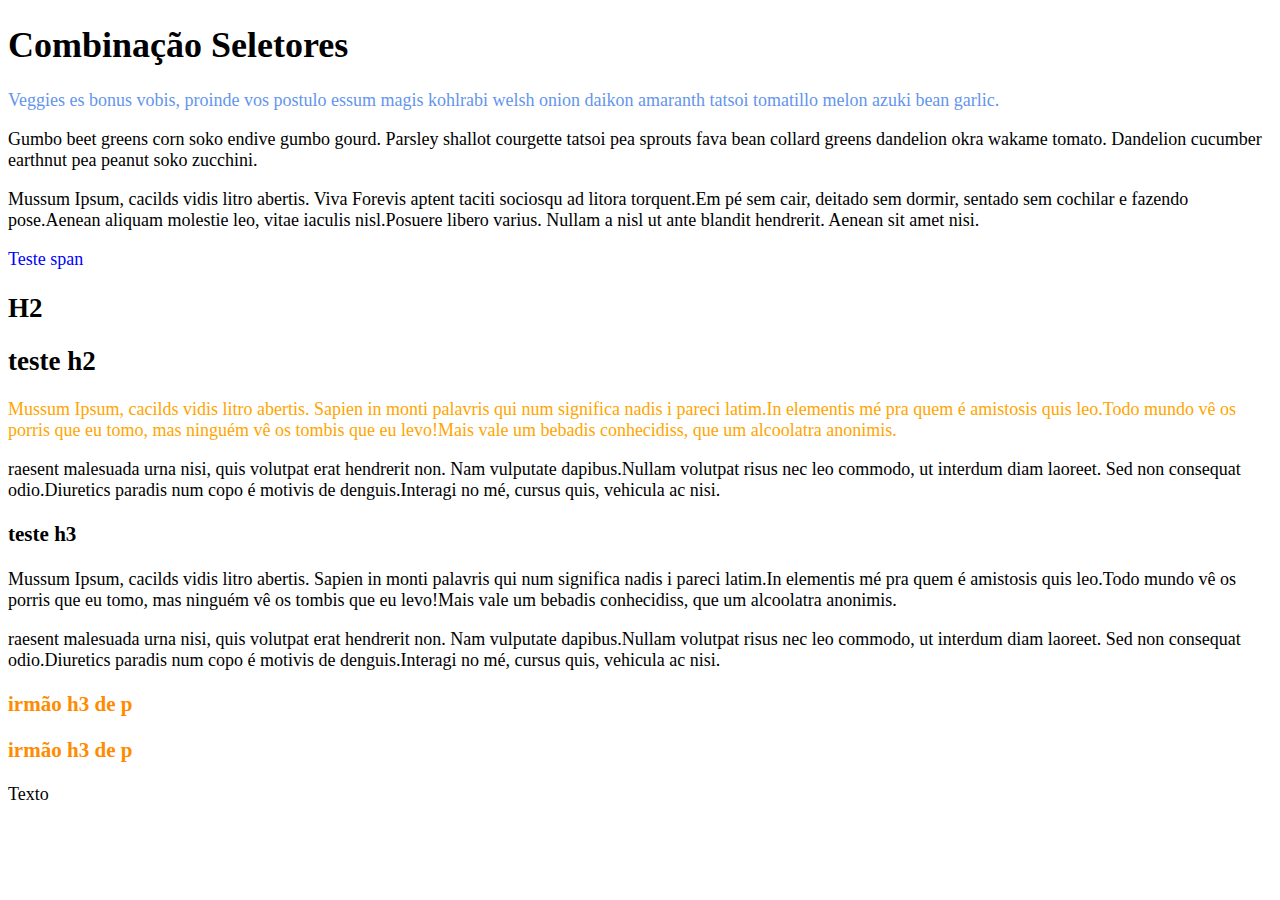
<file: CombinacaoSeletores/index.html>
<!DOCTYPE html>
<html lang="en">
<head>
    <meta charset="UTF-8">
    <meta http-equiv="X-UA-Compatible" content="IE=edge">
    <meta name="viewport" content="width=device-width, initial-scale=1.0">
    <title>Combinação Seletores</title>
    <link rel="stylesheet" href="./assets/styles/style.css">
</head>
<body>
    <article>
        <h1>Combinação Seletores</h1>
        <div>
            <p class="garlic">Veggies es bonus vobis, proinde vos postulo essum magis kohlrabi welsh onion daikon amaranth tatsoi tomatillo
                melon azuki bean garlic.</p>
    
            <p>Gumbo beet greens corn soko endive gumbo gourd. Parsley shallot courgette tatsoi pea sprouts fava bean collard
                greens dandelion okra wakame tomato. Dandelion cucumber earthnut pea peanut soko zucchini.</p>

            <p>Mussum Ipsum, cacilds vidis litro abertis. Viva Forevis aptent taciti sociosqu ad litora torquent.Em pé sem cair, deitado sem dormir, sentado sem cochilar e fazendo pose.Aenean aliquam molestie leo, vitae iaculis nisl.Posuere libero varius. Nullam a nisl ut ante blandit hendrerit. Aenean sit amet nisi.</p>
        
           <span>Teste span</span>   
           
           <h2>H2</h2>
        </div>
        <div>
            <h2>teste h2</h2>
            <div>
                <p>
                    Mussum Ipsum, cacilds vidis litro abertis. Sapien in monti palavris qui num significa nadis i pareci latim.In elementis mé pra quem é amistosis quis leo.Todo mundo vê os porris que eu tomo, mas ninguém vê os tombis que eu levo!Mais vale um bebadis conhecidiss, que um alcoolatra anonimis.
                </p>
            </div>
            <p>
                raesent malesuada urna nisi, quis volutpat erat hendrerit non. Nam vulputate dapibus.Nullam volutpat risus nec leo commodo, ut interdum diam laoreet. Sed non consequat odio.Diuretics paradis num copo é motivis de denguis.Interagi no mé, cursus quis, vehicula ac nisi.
            </p>
        </div>

        <div>
            <h3>teste h3</h3>
            <p>
                Mussum Ipsum, cacilds vidis litro abertis. Sapien in monti palavris qui num significa nadis i pareci latim.In elementis mé pra quem é amistosis quis leo.Todo mundo vê os porris que eu tomo, mas ninguém vê os tombis que eu levo!Mais vale um bebadis conhecidiss, que um alcoolatra anonimis.
            </p>
            <p>
                raesent malesuada urna nisi, quis volutpat erat hendrerit non. Nam vulputate dapibus.Nullam volutpat risus nec leo commodo, ut interdum diam laoreet. Sed non consequat odio.Diuretics paradis num copo é motivis de denguis.Interagi no mé, cursus quis, vehicula ac nisi.
            </p>
            <h3>irmão h3 de p</h3>
            <h3>irmão h3 de p</h3>
            <p lang="pt-br">Texto</p>
        </div>
    </article>
</body>
</html>
</file>
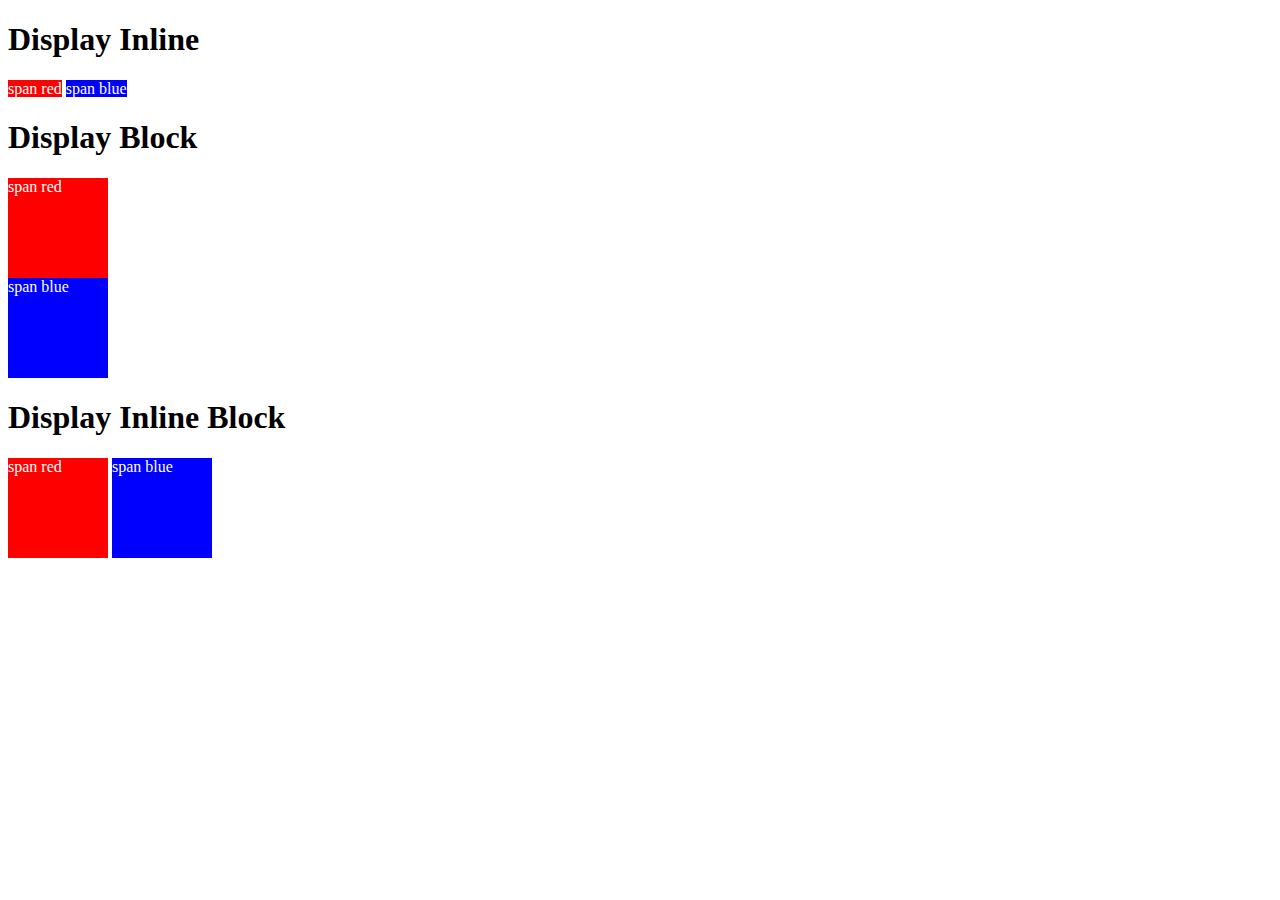
<file: Display/index.html>
<!DOCTYPE html>
<html lang="en">
<head>
    <meta charset="UTF-8">
    <meta http-equiv="X-UA-Compatible" content="IE=edge">
    <meta name="viewport" content="width=device-width, initial-scale=1.0">
    <title>Document</title>
    <link rel="stylesheet" href="assets/styles.css">
</head>
<body>

    <div id="container">
        <div class="none">
            <div class="red-square">none red</div>
            <div class="blue-square">none blue</div>
            <div class="green-square">none green</div>
        </div>
    
        <div class="inline">
            <h1>Display Inline</h1>
            <div class="red-square">span red</div>
            <div class="blue-square">span blue</div>
        </div>
    
        <div class="block">
            <h1>Display Block</h1>
            <div class="red-square">span red</div>
            <div class="blue-square">span blue</div>
        </div>
    
        <div class="inline-block">
            <h1>Display Inline Block</h1>
            <div class="red-square">span red</div>
            <div class="blue-square">span blue</div>
        </div>
    </div>

</body>
</html>
</file>
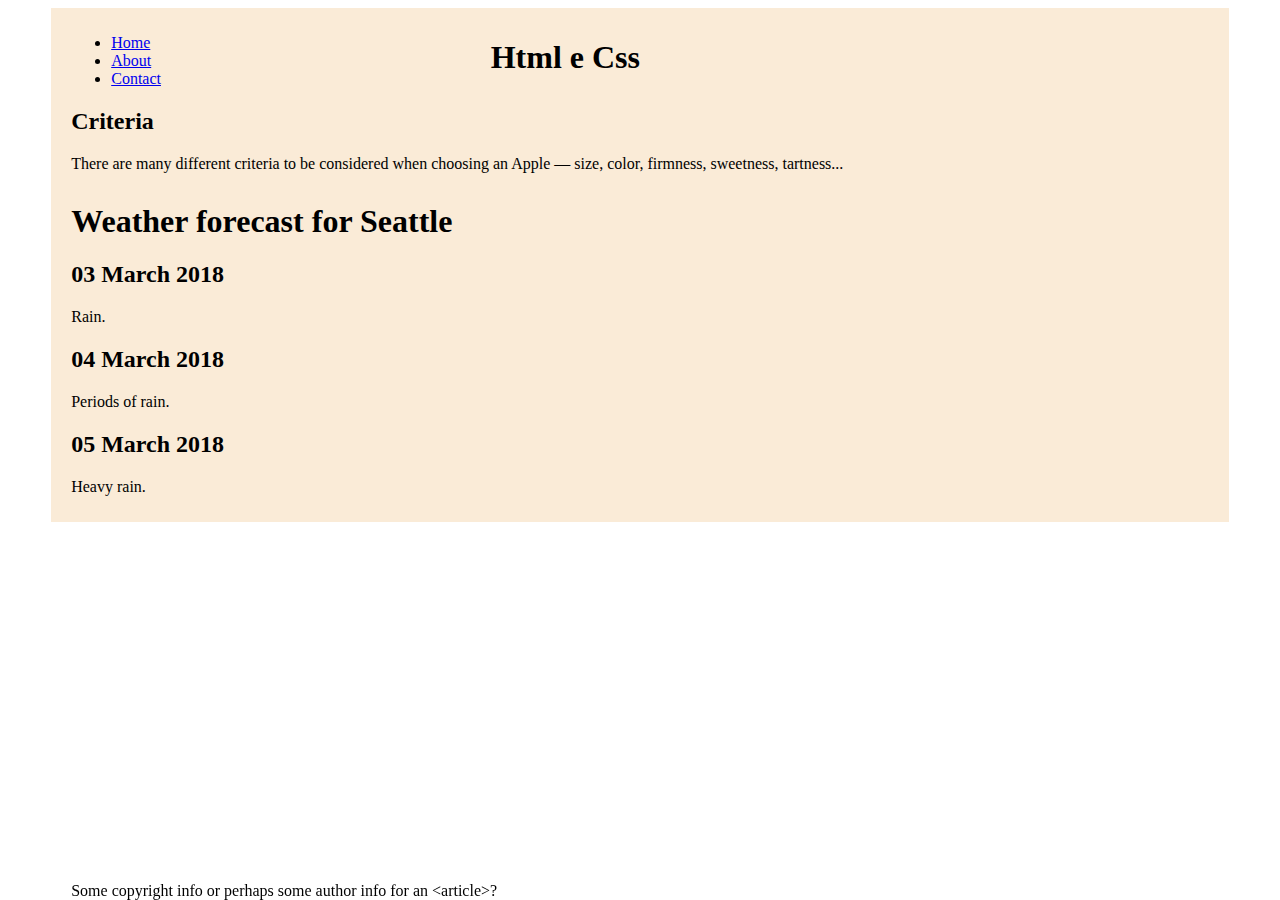
<file: posicionamento/index.html>
<!DOCTYPE html>
<html lang="en">
<head>
    <meta charset="UTF-8">
    <meta http-equiv="X-UA-Compatible" content="IE=edge">
    <meta name="viewport" content="width=device-width, initial-scale=1.0">
    <meta name="description" content="Curso Front End Web">
    <meta name="author" content="Natan">
    <meta name="keywords" content="html, css, web">
    <meta http-equiv="expires" content="Sun, 01 jul 2021 00:00:00 GMT">
    <meta http-equiv="cache-control" content="cache">
    <!--<meta http-equiv="refresh" content="5;url=http://youtube.com">-->
    <link rel="stylesheet" href="assets/styles.css">
    <title>Curso</title>
</head>
<body>
    
    <div id="container">
        <div id="header">
            <header>
                <h1>Html e Css</h1>
            </header>
        </div>

        <div id="menu">
            <nav class="menu">
                <ul>
                  <li><a href="#">Home</a></li>
                  <li><a href="#">About</a></li>
                  <li><a href="#">Contact</a></li>
                </ul>
            </nav>
        </div>

        <div id="section">
            <section>
                <h2>Criteria</h2>
                <p>There are many different criteria to be considered when choosing an Apple — size, color, firmness, sweetness, tartness...</p>
            </section>
        </div>

        <article>
            <h1>Weather forecast for Seattle</h1>
            <article class="day-forecast">
                <h2>03 March 2018</h2>
                <p>Rain.</p>
            </article>
            <article class="day-forecast">
                <h2>04 March 2018</h2>
                <p>Periods of rain.</p>
            </article>
            <article class="day-forecast">
                <h2>05 March 2018</h2>
                <p>Heavy rain.</p>
            </article>
        </article>
       
        <div id="footer">
            <footer>
                Some copyright info or perhaps some author info for an &lt;article&gt;?
            </footer>        
        </div>
            
    </div>
    
</body>
</html>
</file>
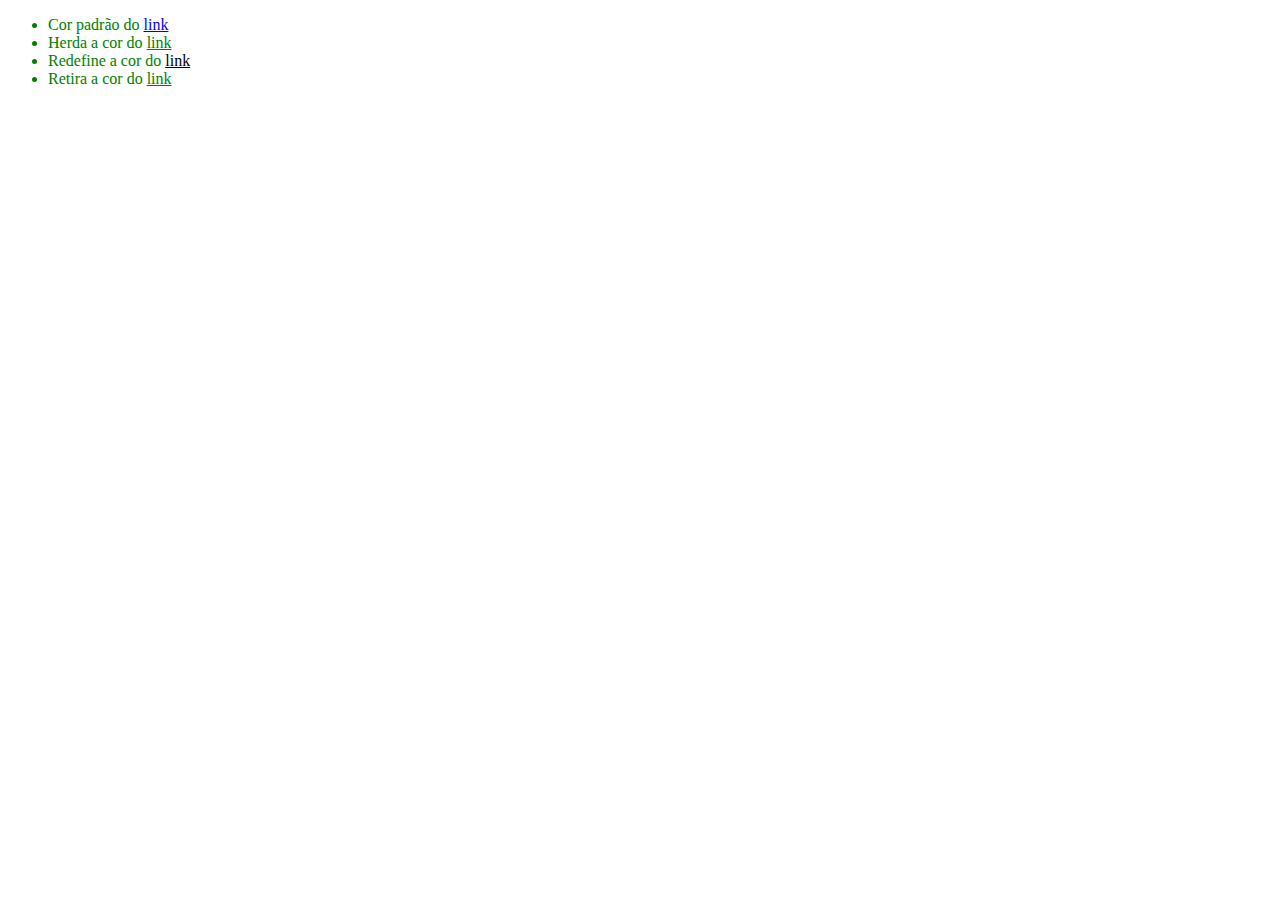
<file: PrioridadeSeletores/index.html>
<!DOCTYPE html>
<html lang="en">
<head>
    <meta charset="UTF-8">
    <meta http-equiv="X-UA-Compatible" content="IE=edge">
    <meta name="viewport" content="width=device-width, initial-scale=1.0">
    <title>Prioridade de seletores</title>
    <link rel="stylesheet" href="./assets/styles.css">
</head>
<body>
    <header>
        <ul>
            <li>Cor padrão do <a href="#">link</a></li>
            <li class="inherit">Herda a cor do <a href="#">link</a></li>
            <li class="initial">Redefine a cor do <a href="#">link</a></li>
            <li class="unset">Retira a cor do <a href="#">link</a></li>
        </ul>
    </header>
</body>
</html>
</file>
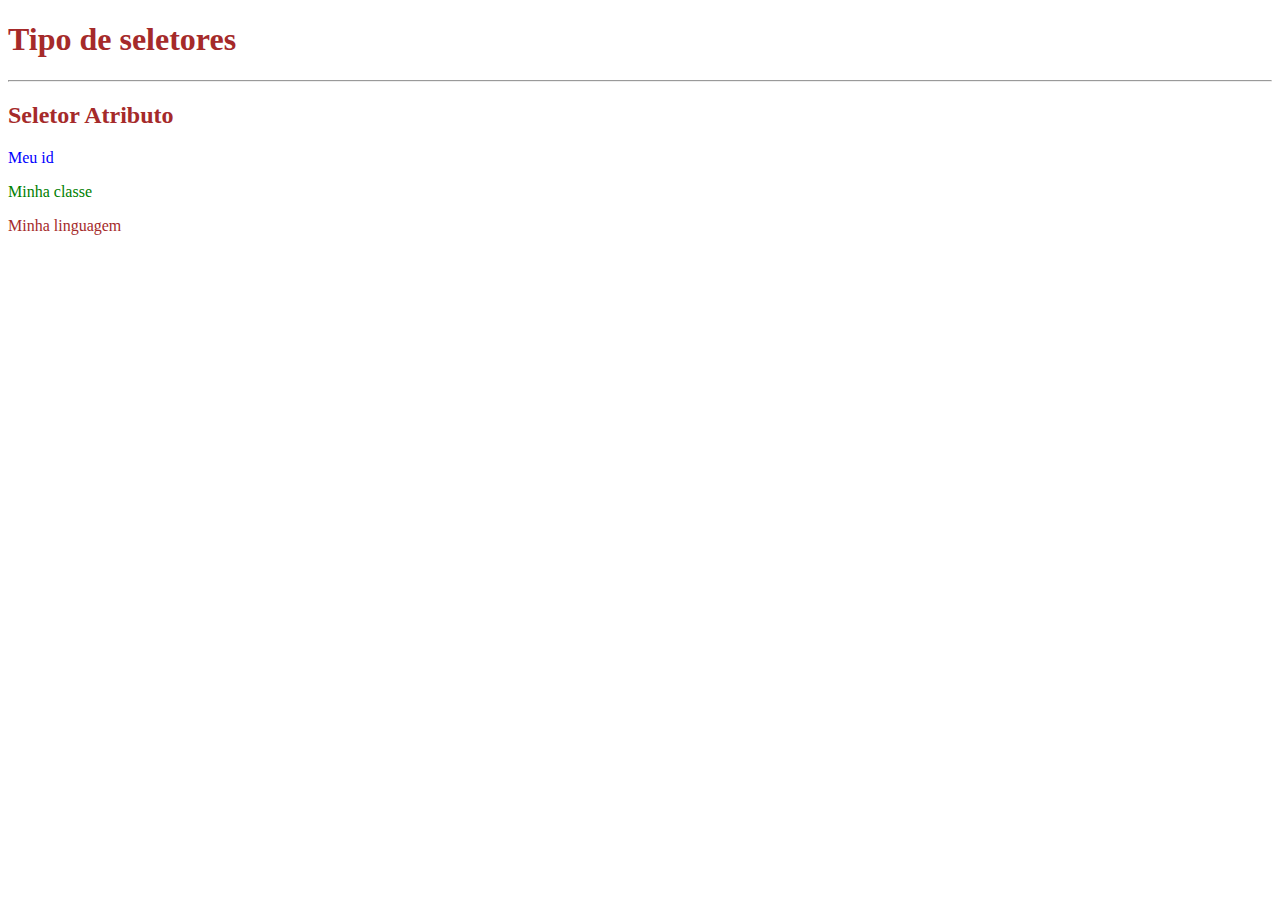
<file: Seletores/index.html>
<!DOCTYPE html>
<html lang="en">
<head>
    <meta charset="UTF-8">
    <meta http-equiv="X-UA-Compatible" content="IE=edge">
    <meta name="viewport" content="width=device-width, initial-scale=1.0">
    <link rel="stylesheet" href="./assets/style.css">
    <title>Document</title>
</head>
<body>
    <h1>Tipo de seletores</h1>
    <hr>
    <h2>Seletor Atributo</h2>
    <p id="myId">Meu id</p>
    <p class="myClass">Minha classe</p>
    <p lang="pt-br">Minha linguagem</p>
</body>
</html>
</file>
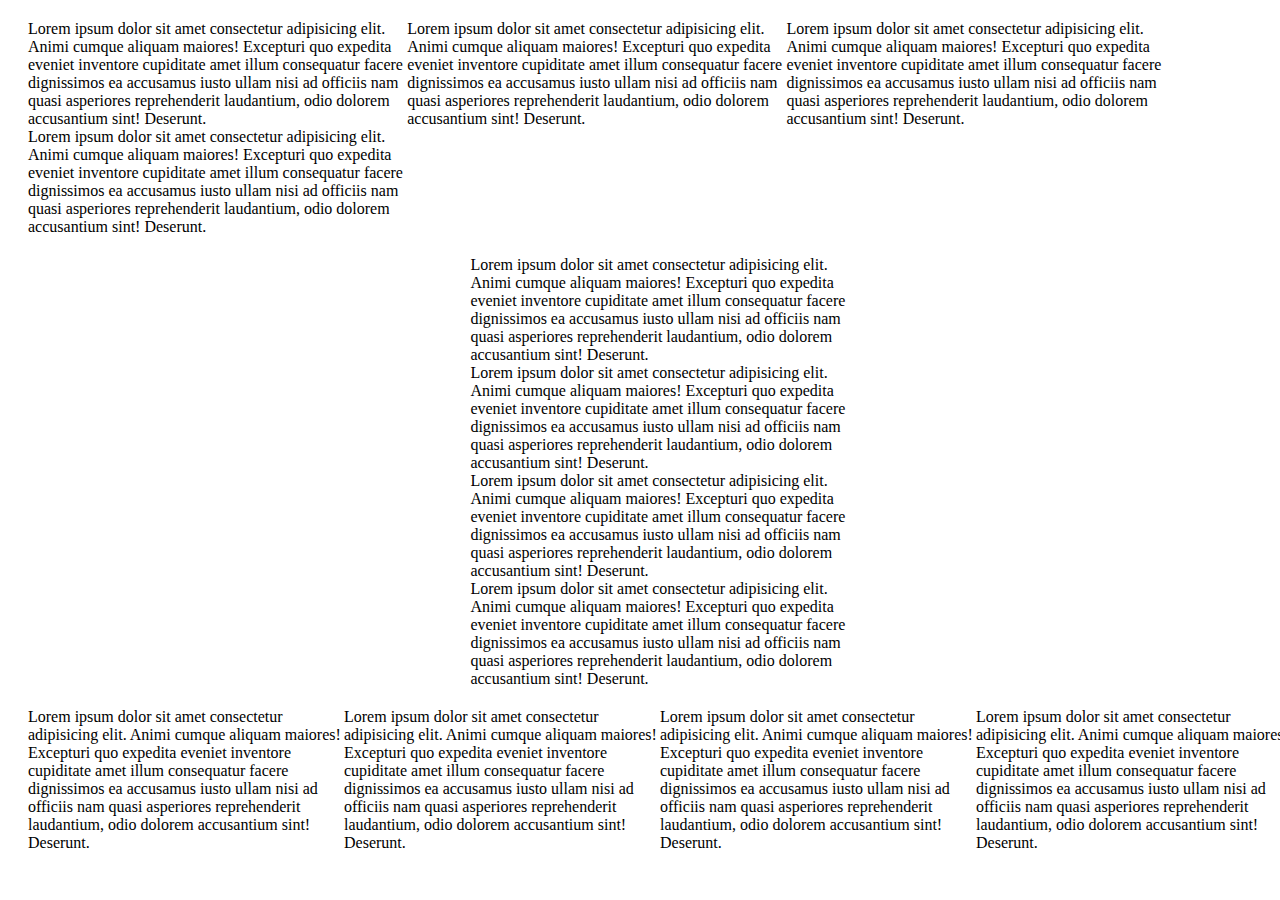
<file: Display/flex.html>
<!DOCTYPE html>
<html lang="en">
<head>
    <meta charset="UTF-8">
    <meta http-equiv="X-UA-Compatible" content="IE=edge">
    <meta name="viewport" content="width=device-width, initial-scale=1.0">
    <link rel="stylesheet" href="assets/styleFlex.css">
    <title>Document</title>
</head>
<body>
    <div class="container">
        <div>Lorem ipsum dolor sit amet consectetur adipisicing elit. Animi cumque aliquam maiores! Excepturi quo expedita eveniet inventore cupiditate amet illum consequatur facere dignissimos ea accusamus iusto ullam nisi ad officiis nam quasi asperiores reprehenderit laudantium, odio dolorem accusantium sint! Deserunt.</div>
        <div>Lorem ipsum dolor sit amet consectetur adipisicing elit. Animi cumque aliquam maiores! Excepturi quo expedita eveniet inventore cupiditate amet illum consequatur facere dignissimos ea accusamus iusto ullam nisi ad officiis nam quasi asperiores reprehenderit laudantium, odio dolorem accusantium sint! Deserunt.</div>
        <div>Lorem ipsum dolor sit amet consectetur adipisicing elit. Animi cumque aliquam maiores! Excepturi quo expedita eveniet inventore cupiditate amet illum consequatur facere dignissimos ea accusamus iusto ullam nisi ad officiis nam quasi asperiores reprehenderit laudantium, odio dolorem accusantium sint! Deserunt.</div>
        <div>Lorem ipsum dolor sit amet consectetur adipisicing elit. Animi cumque aliquam maiores! Excepturi quo expedita eveniet inventore cupiditate amet illum consequatur facere dignissimos ea accusamus iusto ullam nisi ad officiis nam quasi asperiores reprehenderit laudantium, odio dolorem accusantium sint! Deserunt.</div>
    </div>

    <div class="coluna">
        <div>Lorem ipsum dolor sit amet consectetur adipisicing elit. Animi cumque aliquam maiores! Excepturi quo expedita eveniet inventore cupiditate amet illum consequatur facere dignissimos ea accusamus iusto ullam nisi ad officiis nam quasi asperiores reprehenderit laudantium, odio dolorem accusantium sint! Deserunt.</div>
        <div>Lorem ipsum dolor sit amet consectetur adipisicing elit. Animi cumque aliquam maiores! Excepturi quo expedita eveniet inventore cupiditate amet illum consequatur facere dignissimos ea accusamus iusto ullam nisi ad officiis nam quasi asperiores reprehenderit laudantium, odio dolorem accusantium sint! Deserunt.</div>
        <div>Lorem ipsum dolor sit amet consectetur adipisicing elit. Animi cumque aliquam maiores! Excepturi quo expedita eveniet inventore cupiditate amet illum consequatur facere dignissimos ea accusamus iusto ullam nisi ad officiis nam quasi asperiores reprehenderit laudantium, odio dolorem accusantium sint! Deserunt.</div>
        <div>Lorem ipsum dolor sit amet consectetur adipisicing elit. Animi cumque aliquam maiores! Excepturi quo expedita eveniet inventore cupiditate amet illum consequatur facere dignissimos ea accusamus iusto ullam nisi ad officiis nam quasi asperiores reprehenderit laudantium, odio dolorem accusantium sint! Deserunt.</div>
    </div>

    <div class="linha">
        <div>Lorem ipsum dolor sit amet consectetur adipisicing elit. Animi cumque aliquam maiores! Excepturi quo expedita eveniet inventore cupiditate amet illum consequatur facere dignissimos ea accusamus iusto ullam nisi ad officiis nam quasi asperiores reprehenderit laudantium, odio dolorem accusantium sint! Deserunt.</div>
        <div>Lorem ipsum dolor sit amet consectetur adipisicing elit. Animi cumque aliquam maiores! Excepturi quo expedita eveniet inventore cupiditate amet illum consequatur facere dignissimos ea accusamus iusto ullam nisi ad officiis nam quasi asperiores reprehenderit laudantium, odio dolorem accusantium sint! Deserunt.</div>
        <div>Lorem ipsum dolor sit amet consectetur adipisicing elit. Animi cumque aliquam maiores! Excepturi quo expedita eveniet inventore cupiditate amet illum consequatur facere dignissimos ea accusamus iusto ullam nisi ad officiis nam quasi asperiores reprehenderit laudantium, odio dolorem accusantium sint! Deserunt.</div>
        <div>Lorem ipsum dolor sit amet consectetur adipisicing elit. Animi cumque aliquam maiores! Excepturi quo expedita eveniet inventore cupiditate amet illum consequatur facere dignissimos ea accusamus iusto ullam nisi ad officiis nam quasi asperiores reprehenderit laudantium, odio dolorem accusantium sint! Deserunt.</div>
    </div>

</body>
</html>
</file>
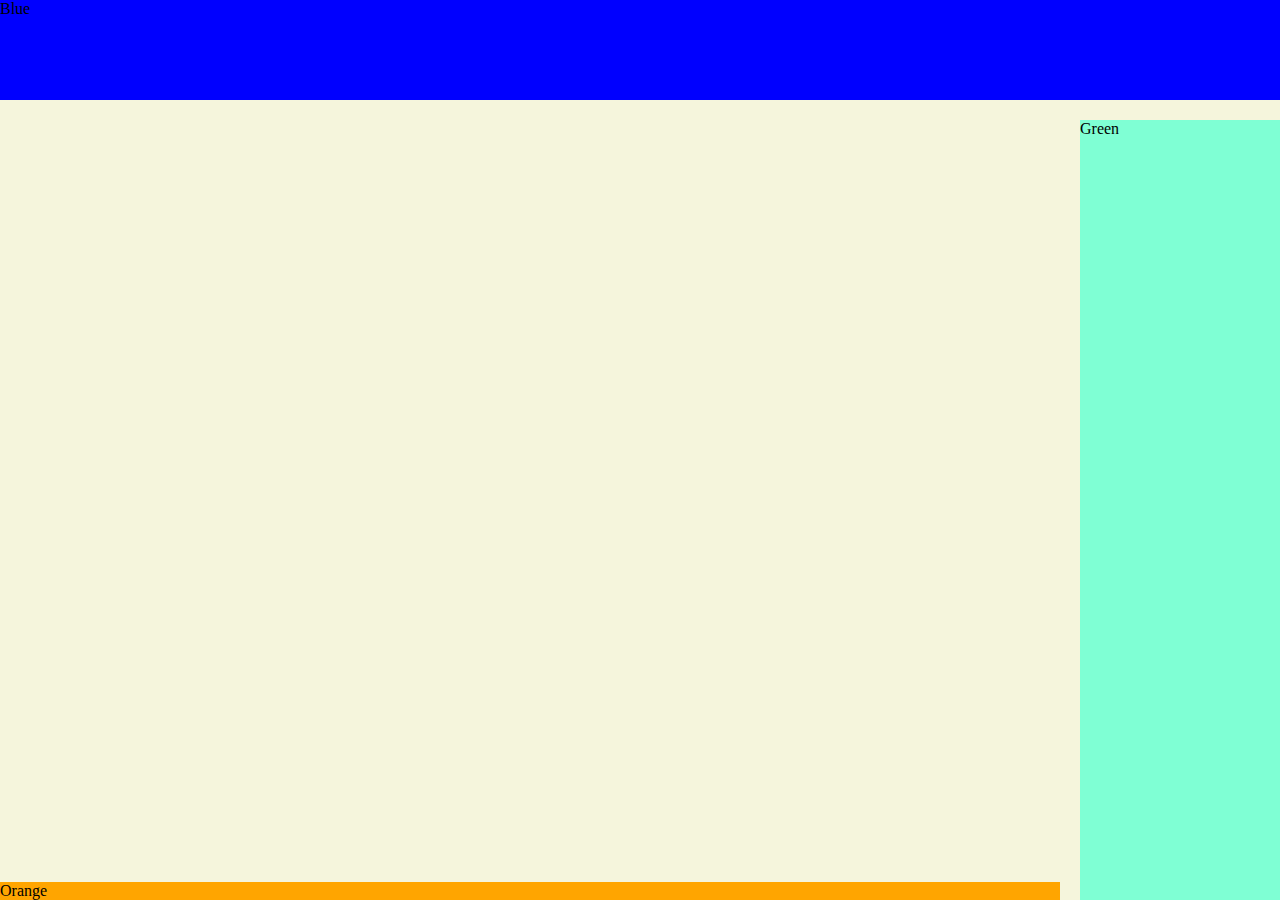
<file: Display/grid.html>
<!DOCTYPE html>
<html lang="en">
<head>
    <meta charset="UTF-8">
    <meta http-equiv="X-UA-Compatible" content="IE=edge">
    <meta name="viewport" content="width=device-width, initial-scale=1.0">
    <link rel="stylesheet" href="assets/styleGrid.css">
    <title>Document</title>
</head>
<body>
    <div class="wrapper">
        <div class="orange">Orange</div>
        <div class="green">Green</div>
        <div class="blue">Blue</div>
    </div>
</body>
</html>
</file>
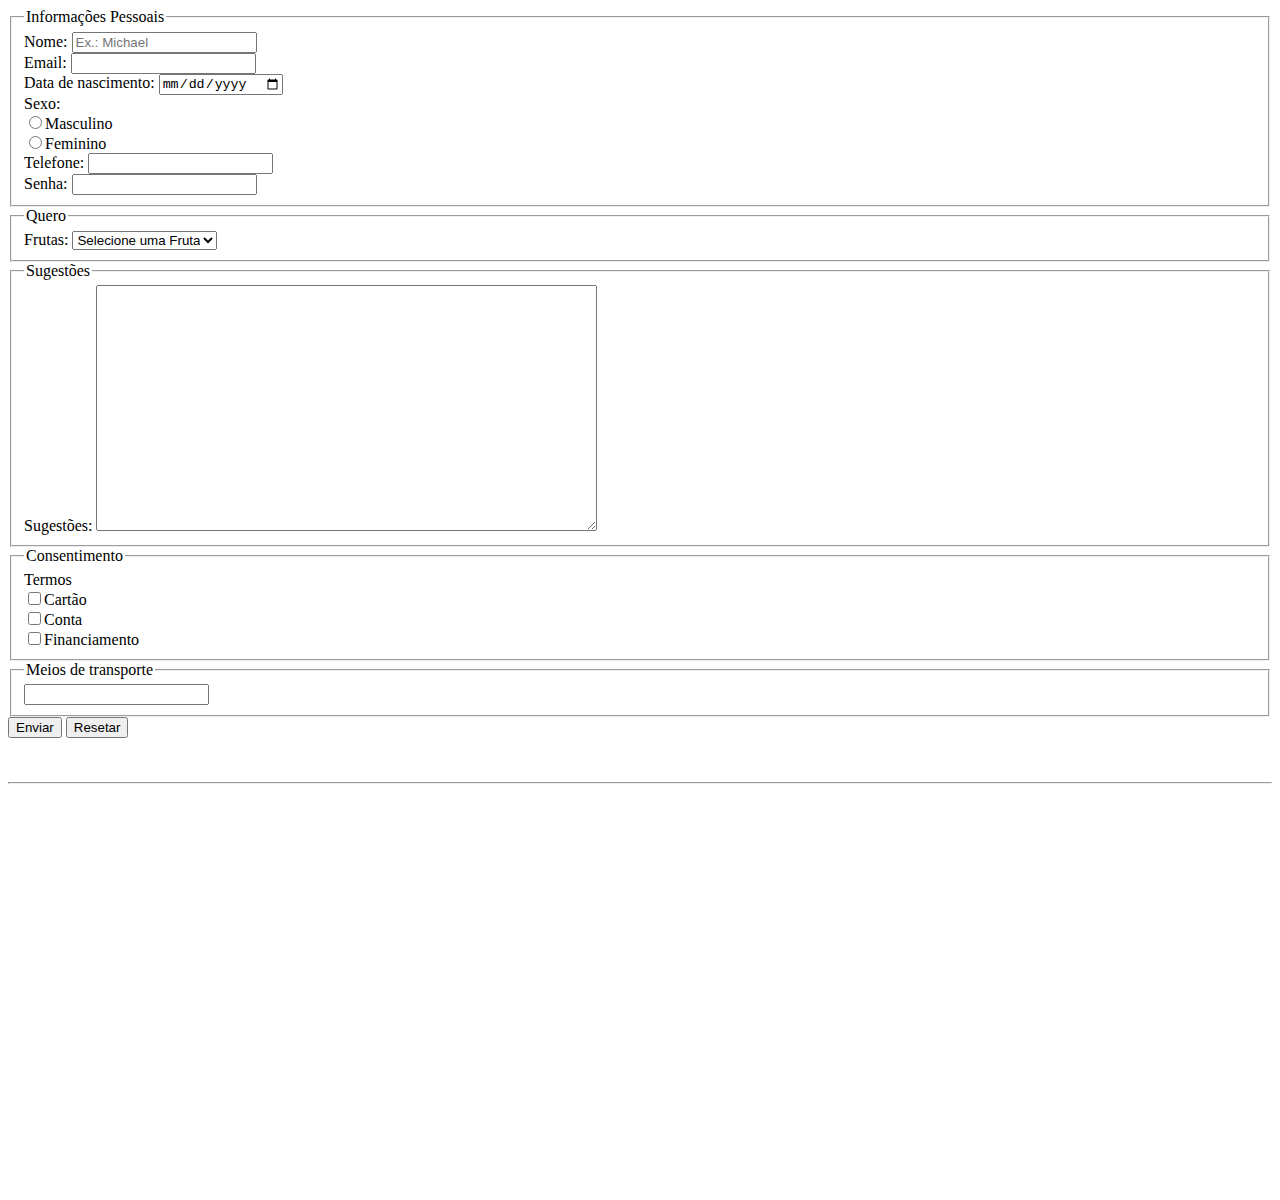
<file: ElementosHtml/form.html>
<!DOCTYPE html>
<html lang="en">
<head>
    <meta charset="UTF-8">
    <meta http-equiv="X-UA-Compatible" content="IE=edge">
    <meta name="viewport" content="width=device-width, initial-scale=1.0">
    <link rel="stylesheet" href="./assets/styles/styles.css">
    <title>Document</title>
</head>
<body>
    <article>
        <form action="" method="post">
            <fieldset>
                <legend>Informações Pessoais</legend>
                <label for="name">Nome: </label>
                <input type="text" name="name" id="name" required placeholder="Ex.: Michael"><br>
                <label for="email">Email: </label>
                <input type="text" name="email" id="email"><br>
                <label for="dtNascimento">Data de nascimento: </label>
                <input type="date" name="dtNascimento" id="dtNascimento"><br>
                <label for="sexo">Sexo: </label><br>
                <input type="radio" name="sexo" value="male" id="sexo">Masculino <br>
                <input type="radio" name="sexo" value="female" id="sexo">Feminino <br>
                <label for="tel">Telefone: </label>
                <input type="tel" name="tel" id="tel"><br>
                <label for="Senha">Senha: </label>
                <input type="password" name="senha" id="Senha">
            </fieldset>
            <fieldset>
                <legend>Quero</legend>
                <label for="fruta">Frutas: </label>
                <select name="fruta" id="fruta">
                    <option value="">Selecione uma Fruta</option>
                    <option value="abacaxi">Abacaxi</option>
                    <option value="ameixa">Ameixa</option>
                    <option value="banana">Banana</option>
                    <option value="morango">Morango</option>
                </select>
            </fieldset>
            <fieldset>
                <legend>Sugestões</legend>
                <label for="sugestoes">Sugestões: </label>
                <textarea name="sugestoes" id="sugestoes" cols="60" rows="16"></textarea>
            </fieldset>
            <fieldset>
                <legend>Consentimento</legend>
                <label for="consent">Termos</label> <br>
                <input type="checkbox" name="cartao" id="cartao">Cartão <br>
                <input type="checkbox" name="conta" id="conta">Conta <br>
                <input type="checkbox" name="financiamento" id="financiamento">Financiamento
            </fieldset>
            <fieldset>
                <legend>Meios de transporte</legend>
                <input type="options" list="transportes" name="transportes">
                <datalist id="transportes">
                    <option value="Carro">
                    <option value="Barco">
                    <option value="Avião">    
                </datalist>
            </fieldset>
            <input type="submit" value="Enviar">
            <input type="reset" value="Resetar">
        </form>
        <br><br>
        <hr>
        <div class="mapouter">
            <div class="gmap_canvas">
                <iframe class="gmap_iframe" frameborder="0" scrolling="no" marginheight="0" marginwidth="0" 
                    src="https://maps.google.com/maps?width=600&amp;height=400&amp;hl=en&amp;q=-23.141728059791667, -44.16802755912357&amp;t=&amp;z=14&amp;ie=UTF8&amp;iwloc=B&amp;output=embed">
                </iframe>
                <a href="https://embedmapgenerator.com/">embed google maps in website</a>
            </div>
        </div>
    </article>
</body>
</html>
</file>
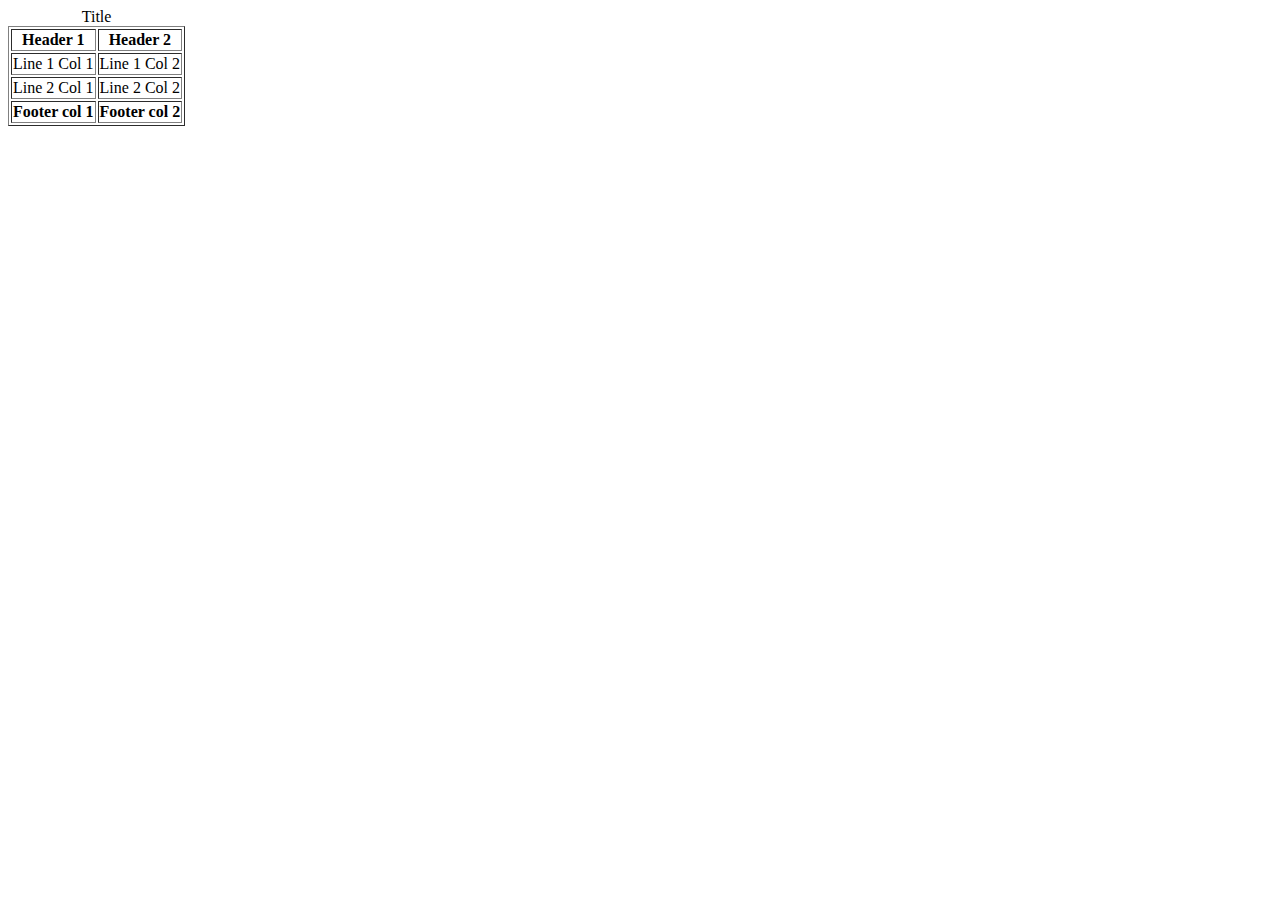
<file: ElementosHtml/table.html>
<!DOCTYPE html>
<html lang="en">
<head>
    <meta charset="UTF-8">
    <meta http-equiv="X-UA-Compatible" content="IE=edge">
    <meta name="viewport" content="width=device-width, initial-scale=1.0">
    <title>Document</title>
</head>
<body>
    <article>
        <table border="1">
            <caption>Title</caption>
            <thead>
                <tr>
                    <th>Header 1</th>
                    <th>Header 2</th>
                </tr>
            </thead>
            <tbody>
                <tr>
                    <td>Line 1 Col 1</td>
                    <td>Line 1 Col 2</td>
                </tr>
                <tr>
                    <td>Line 2 Col 1</td>
                    <td>Line 2 Col 2</td>
                </tr>
            </tbody>
            <tfoot>
                <tr>
                    <th>Footer col 1</th>
                    <th>Footer col 2</th>
                </tr>
            </tfoot>
        </table>
      </article>
</body>
</html>
</file>
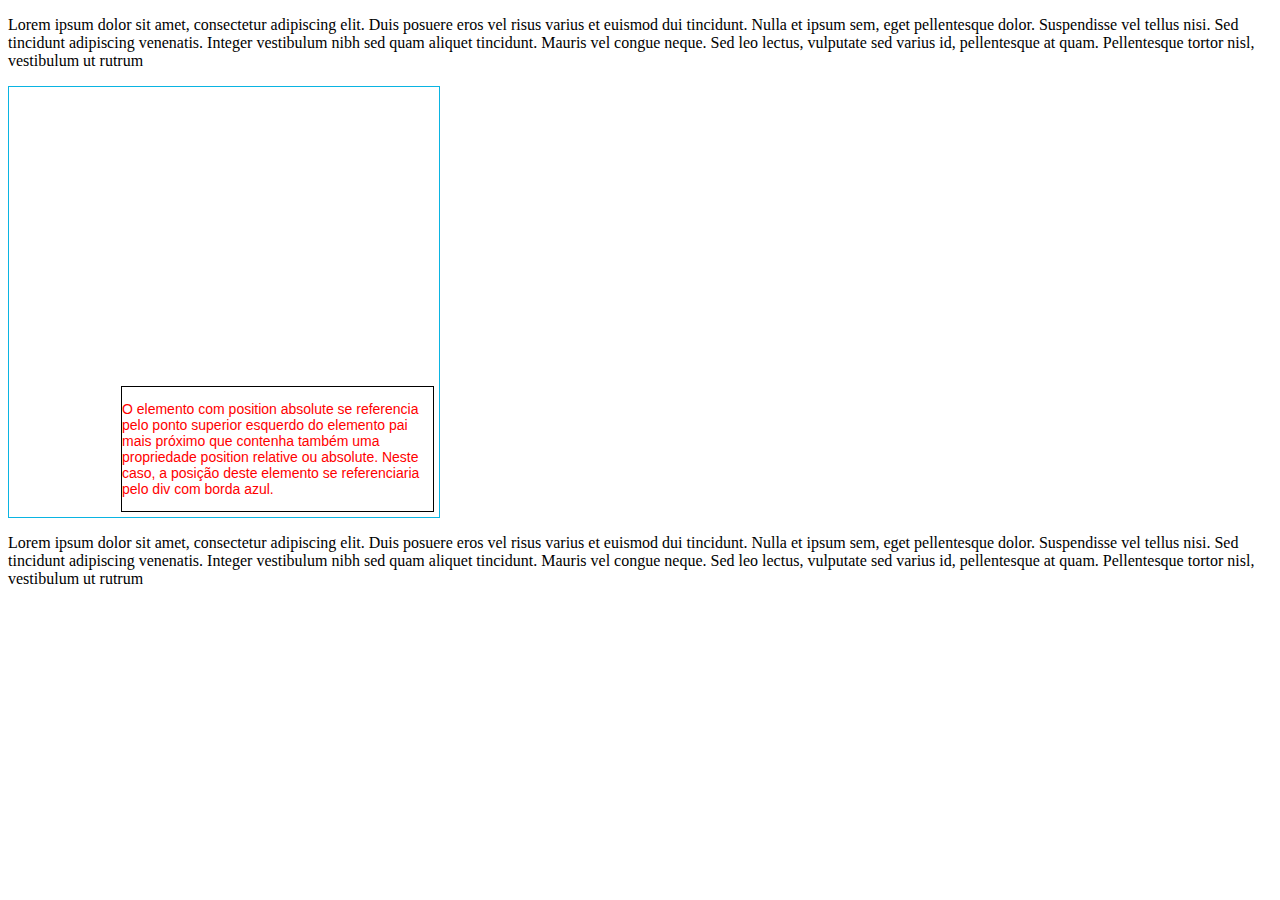
<file: posicionamento/teste.html>
<!DOCTYPE html PUBLIC "-//W3C//DTD XHTML 1.0 Strict//EN"
	"http://www.w3.org/TR/xhtml1/DTD/xhtml1-strict.dtd">

<html xmlns="http://www.w3.org/1999/xhtml" xml:lang="en" lang="en">
<head>
	<meta http-equiv="Content-Type" content="text/html; charset=utf-8"/>

	<title>untitled</title>
	
	<style type="text/css" media="screen">
		.pai {
			border: 1px solid #0AB4E2;
			position: relative; /** por causa deste position, o div filho irá referenciar sua posição pelo div pai. **/
			width: 400px;
			height: 400px;
			padding: 15px;
		}
		
		.filho {
			border: 1px solid black;
			width: 311px;
			position: absolute;
			bottom: 5px;
			right: 5px;
		}
		
		.filho p {
			color: red;
			font: 14px arial, verdana;
		}

	</style>
	
</head>

<body>

<p>
	Lorem ipsum dolor sit amet, consectetur adipiscing elit. Duis posuere eros vel risus varius et euismod dui tincidunt. Nulla et ipsum sem, eget pellentesque dolor. Suspendisse vel tellus nisi. Sed tincidunt adipiscing venenatis. Integer vestibulum nibh sed quam aliquet tincidunt. Mauris vel congue neque. Sed leo lectus, vulputate sed varius id, pellentesque at quam. Pellentesque tortor nisl, vestibulum ut rutrum 
</p>

<div class="pai">
	<div class="filho">
		<p>O elemento com position absolute se referencia pelo ponto superior esquerdo do elemento pai mais próximo que contenha também uma propriedade position relative ou absolute. Neste caso, a posição deste elemento se referenciaria pelo div com borda azul.</p>
	</div>
</div>
<p>
	Lorem ipsum dolor sit amet, consectetur adipiscing elit. Duis posuere eros vel risus varius et euismod dui tincidunt. Nulla et ipsum sem, eget pellentesque dolor. Suspendisse vel tellus nisi. Sed tincidunt adipiscing venenatis. Integer vestibulum nibh sed quam aliquet tincidunt. Mauris vel congue neque. Sed leo lectus, vulputate sed varius id, pellentesque at quam. Pellentesque tortor nisl, vestibulum ut rutrum 
</p>

</body>
</html>
</file>
<file: CombinacaoSeletores/assets/styles/style.css>
/* dois elementos distintos que tem a cor azul */
p, span {
    color: blue;
}

/* elemento p que possui classe gartic ao mesmo tempo */
p.garlic { /* 0,0,1,1 */
    color: cornflowerblue;
}

/* Por que a prioridade é maior que p.garlic ? 
  Porque a classe é mais específica que o elemento html  
  elementos "p" são descendentes da div
*/
div p { /* 0,0,0,2 */
    color: black;
}

/* filhos da div
   possui a mesma prioridade do "div p" 
   Qual é a diferença de descendentes e filhos ? 
   filho é imediatamento o "p" dentro da div
   Se tiver mais divs dentro das divs e dentro tiver um p, não é filho, é descendente
   p filhos da div
*/
div > p { /* 0,0,0,2 */
    color: green;
}

/* div avô -> pai -> filho, filho "p" laranja
    com especifidade o suficiente para sobreescrever a regra abaixo do descendente
*/
div div > p { /* 0,0,0,3 */
    color: orange;
}

/* todo "p" descendentes da div, inclusive netos*/
div p { /* 0,0,0,2 */
    color: black;
}

/*  Próximo irmão "p" de h2*/
h2 + p {
    color: brown;
}

/* Próximos irmãos "h3" de "p" */
p ~ h3 {
    color: darkorange;
}

[lang] {
    font-size: large;
}
</file>
<file: Display/assets/styles.css>
#container {
    width: 100%;
    height: auto;
}

.inline {
    width: 100%;
    height: 200px;
    display: inline;
}

.none {
    display: none;
}

.inline > div { /*filhos div de inline, disse filhos, não netos */
    display: inline;
}

.block > div {
    display: block;
}

.inline-block > div {
    display: inline-block;
}

.red-square {
    width: 100px;
    height: 100px;
    background: red;
    color: white;
}

.blue-square {
    width: 100px;
    height: 100px;
    background: blue;
    color: white;
}
</file>
<file: posicionamento/assets/styles.css>
#container {
    position: relative;
    margin: 0 auto;
    width: 90%;
    height: auto;
    background-color: antiquewhite;
    padding: 10px 20px 10px;
}

#header {
    position: absolute;
    right: 50%;
}

#menu {
    position: absolute;
    left: 20px;
}

#section {
    position: relative;
    top: 70px;
    margin-bottom: 100px;
}

#footer {
    position: fixed;
    bottom: 0px;
}
</file>
<file: PrioridadeSeletores/assets/styles.css>
body { color: green; }
.inherit a { color: inherit; }
.initial a { color: initial; }
.unset a { color: unset; }
</file>
<file: Seletores/assets/style.css>
[id="myId"] {
    color: blue;
}

[class~="myClass"] {
    color: green;
}

[lang] {
    color: brown;
}
</file>
<file: Display/assets/styleFlex.css>
.container {
    display: flex;
    flex-wrap: wrap;
    width: 100%;
    margin: 20px;
}

.container div {
    width: 30%;
    border-color: blue;
}

.coluna {
    display: flex;
    flex-direction: column;
    width: 100%;
    margin: 20px;
    align-items: center;
}

.coluna div {
    width: 30%;
    border-color: red;
}

.linha {
    display: flex;
    flex-direction: row;
    width: 100%;
    margin: 20px;
    justify-content: center;
}

.linha div {
    width: 30%;
    border-color: green;
}
</file>
<file: Display/assets/styleGrid.css>
*{
    margin: 0;
}

.wrapper {
    background-color: beige;
    height: 100vh;
    display: grid;
    grid-gap: 20px;
    grid-template-rows: 100px 1fr auto;
    grid-template-columns: 1fr 200px;
    grid-template-areas: 
        "topo topo"
        "main direita"
        "rodape direita";
}

.blue {
    background-color: blue;
    grid-area: topo;
}

.green {
    background-color: aquamarine;
    grid-area: direita;
}

.orange {
    background-color: orange;
    grid-area: rodape;
}
</file>
<file: ElementosHtml/assets/styles/styles.css>
.mapouter{position:relative;text-align:right;width:600px;height:400px;}
.gmap_canvas {overflow:hidden;background:none!important;width:600px;height:400px;}
.gmap_iframe {width:600px!important;height:400px!important;}
</file>
